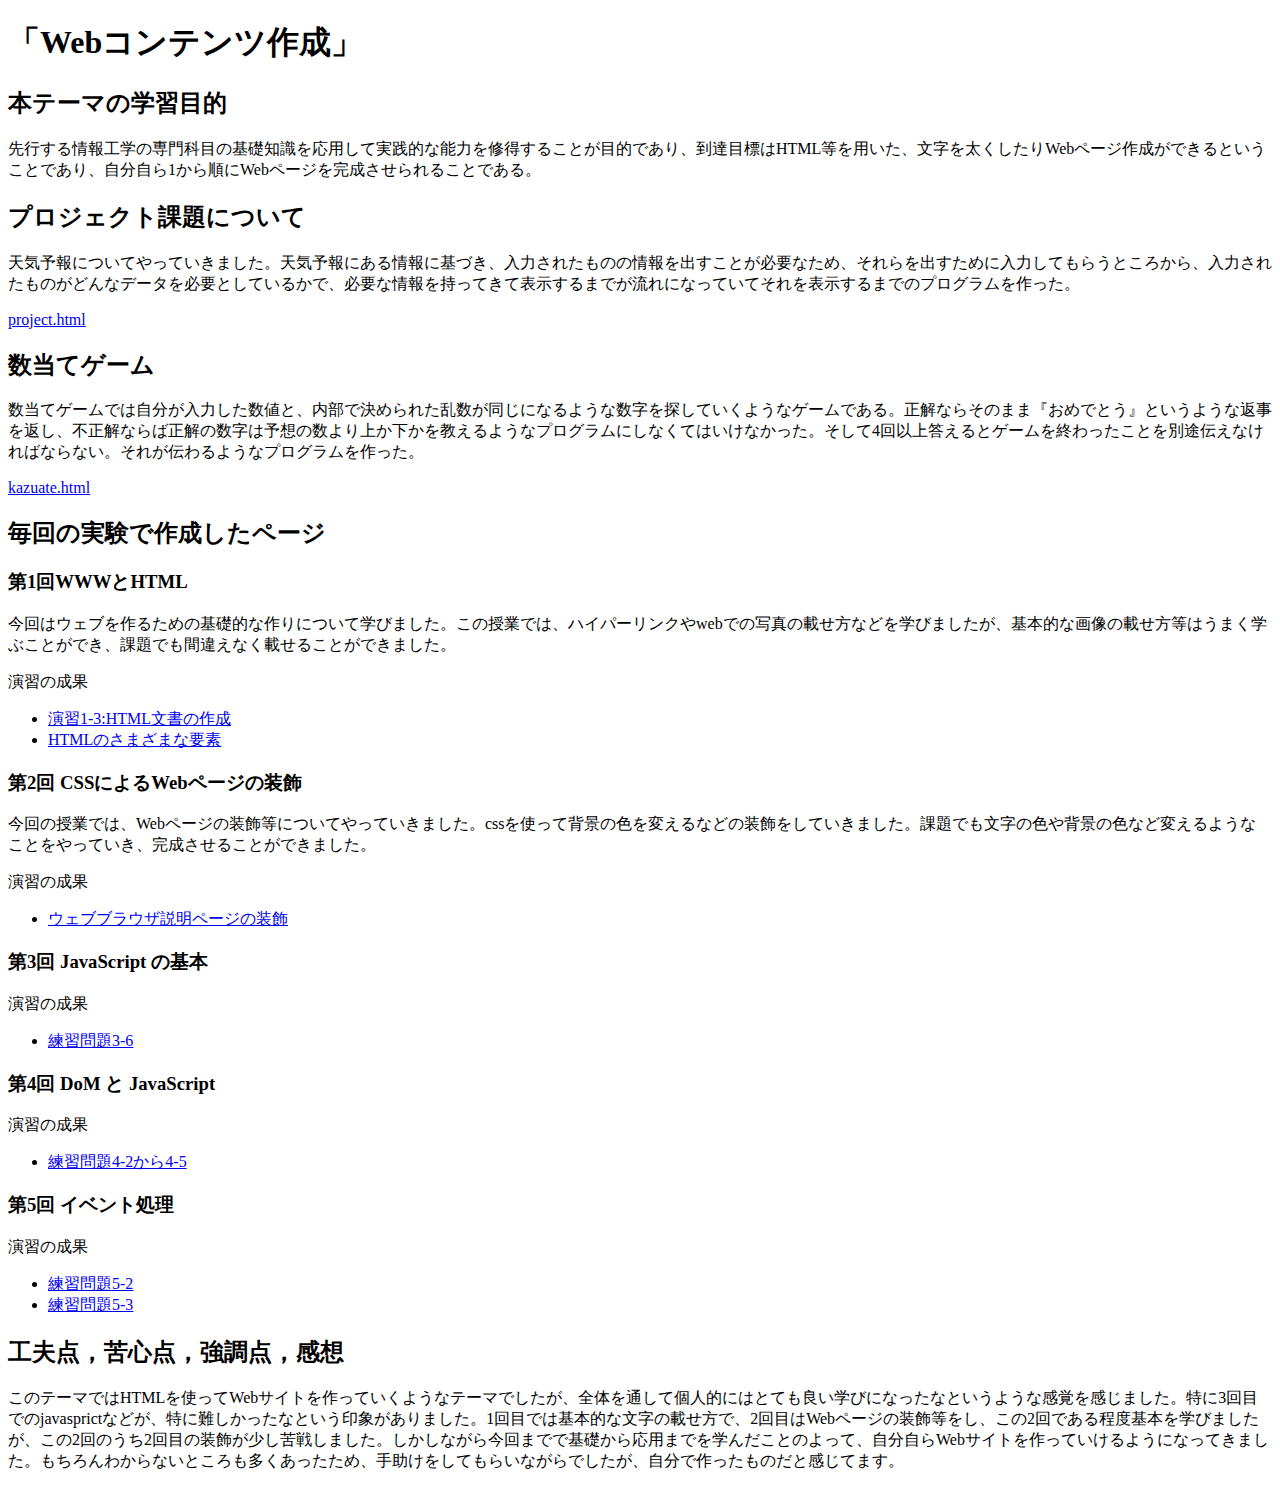
<file: index.html>
<!DOCTYPE html>
<html>
  <head>
    <meta charset="utf-8">
    <title>Web コンテンツ作成</title>
  </head>
  <body>
    <h1>「Webコンテンツ作成」</h1>
    <h2>本テーマの学習目的</h2>
    <p>先行する情報工学の専門科目の基礎知識を応用して実践的な能力を修得することが目的であり、到達目標はHTML等を用いた、文字を太くしたりWebページ作成ができるということであり、自分自ら1から順にWebページを完成させられることである。</p>
    <h2>プロジェクト課題について</h2>
    <p>天気予報についてやっていきました。天気予報にある情報に基づき、入力されたものの情報を出すことが必要なため、それらを出すために入力してもらうところから、入力されたものがどんなデータを必要としているかで、必要な情報を持ってきて表示するまでが流れになっていてそれを表示するまでのプログラムを作った。</p>
    <a href="kazuate.html"
    title="project.html"
    target="_blank">project.html</a>
    <h2>数当てゲーム</h2>
    <p>数当てゲームでは自分が入力した数値と、内部で決められた乱数が同じになるような数字を探していくようなゲームである。正解ならそのまま『おめでとう』というような返事を返し、不正解ならば正解の数字は予想の数より上か下かを教えるようなプログラムにしなくてはいけなかった。そして4回以上答えるとゲームを終わったことを別途伝えなければならない。それが伝わるようなプログラムを作った。</p>
    <a href="kazuate.html"
    title="kazuate.html"
    target="_blank">kazuate.html</a>
    <h2>毎回の実験で作成したページ</h2>
    <h3>第1回WWWとHTML</h3>
    <p>今回はウェブを作るための基礎的な作りについて学びました。この授業では、ハイパーリンクやwebでの写真の載せ方などを学びましたが、基本的な画像の載せ方等はうまく学ぶことができ、課題でも間違えなく載せることができました。</p>
    <p>演習の成果</p>
    <ul>
			<li><a href="practice-html/structure.html"
			title="演習1-3:HTML文書の作成"
		    target="_blank">演習1-3:HTML文書の作成</a></li>
			<li><a href="practice-html/elements.html"
			title="演習1-4:HTMLのさまざまな要素"
			target="_blank">HTMLのさまざまな要素</a></li>
		</ul>
    <h3>第2回 CSSによるWebページの装飾</h3>
    <p>今回の授業では、Webページの装飾等についてやっていきました。cssを使って背景の色を変えるなどの装飾をしていきました。課題でも文字の色や背景の色など変えるようなことをやっていき、完成させることができました。</p>
    <p>演習の成果</p>
    <ul>
      <li><a href="practice-css/browser-intro.html"
      title="演習:ウェブブラウザ説明ページの装飾"
      target="_blank">ウェブブラウザ説明ページの装飾</a></li>
    </ul>
    <h3>第3回 JavaScript の基本</h3>
    <p>演習の成果</p>
    <ul>
      <li><a href="practice-js/obj-practice.html"
      title="練習問題3-6"
      target="_blank">練習問題3-6</a></li>
    </ul>
    <h3>第4回 DoM と JavaScript</h3>
    <p>演習の成果</p>
    <ul>
      <li><a href="practice-dom/dom-exercise.html"
      title="練習問題4-2から4-5"
      target="_blank">練習問題4-2から4-5</a></li>
    </ul>
    <h3>第5回 イベント処理</h3>
    <p>演習の成果</p>
    <ul>
      <li><a href="practice-event/event-intro.html"
      title="練習問題5-2"
      target="_blank">練習問題5-2</a></li>
      <li><a href="practice-event/event-list.html"
      title="練習問題5-3"
      target="_blank">練習問題5-3</a></li>
    </ul>
    <h2>工夫点，苦心点，強調点，感想</h2>
    <p>このテーマではHTMLを使ってWebサイトを作っていくようなテーマでしたが、全体を通して個人的にはとても良い学びになったなというような感覚を感じました。特に3回目でのjavasprictなどが、特に難しかったなという印象がありました。1回目では基本的な文字の載せ方で、2回目はWebページの装飾等をし、この2回である程度基本を学びましたが、この2回のうち2回目の装飾が少し苦戦しました。しかしながら今回までで基礎から応用までを学んだことのよって、自分自らWebサイトを作っていけるようになってきました。もちろんわからないところも多くあったため、手助けをしてもらいながらでしたが、自分で作ったものだと感じてます。</p>
  </body>
</html>
</file>
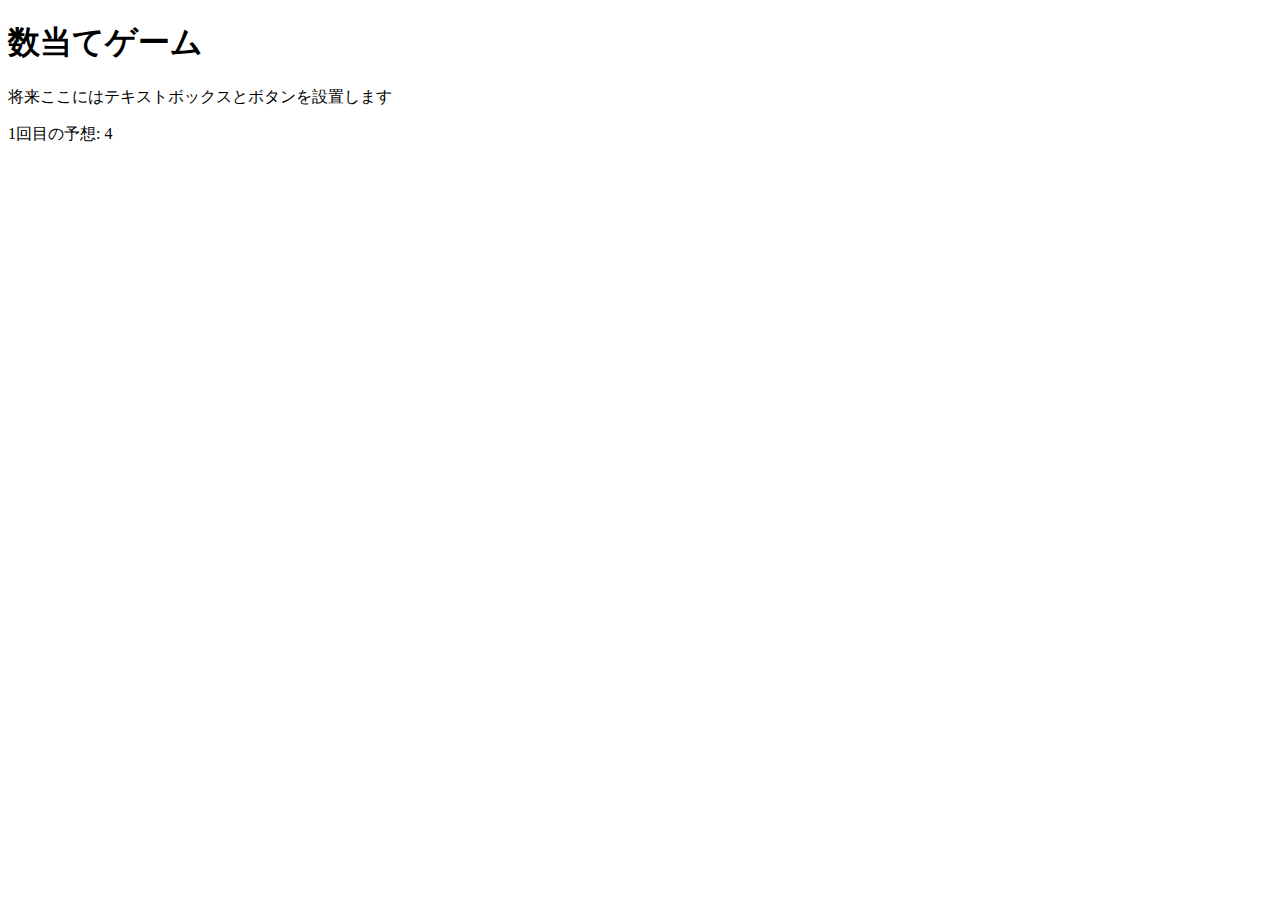
<file: kazuate.html>
<!DOCTYPE html>
<html>
  <head>
    <meta charset="utf-8">
    <title>数当てゲーム</title>
    <script src="kazuate.js" defer></script>
  </head>

  <body>
    <h1>数当てゲーム</h1>
    <p>将来ここにはテキストボックスとボタンを設置します</p>
    <p><span id="kaisu">1</span>回目の予想: <span id="answer">4</span></p>
    <p id="result"></p>
  </body>
</html>
</file>
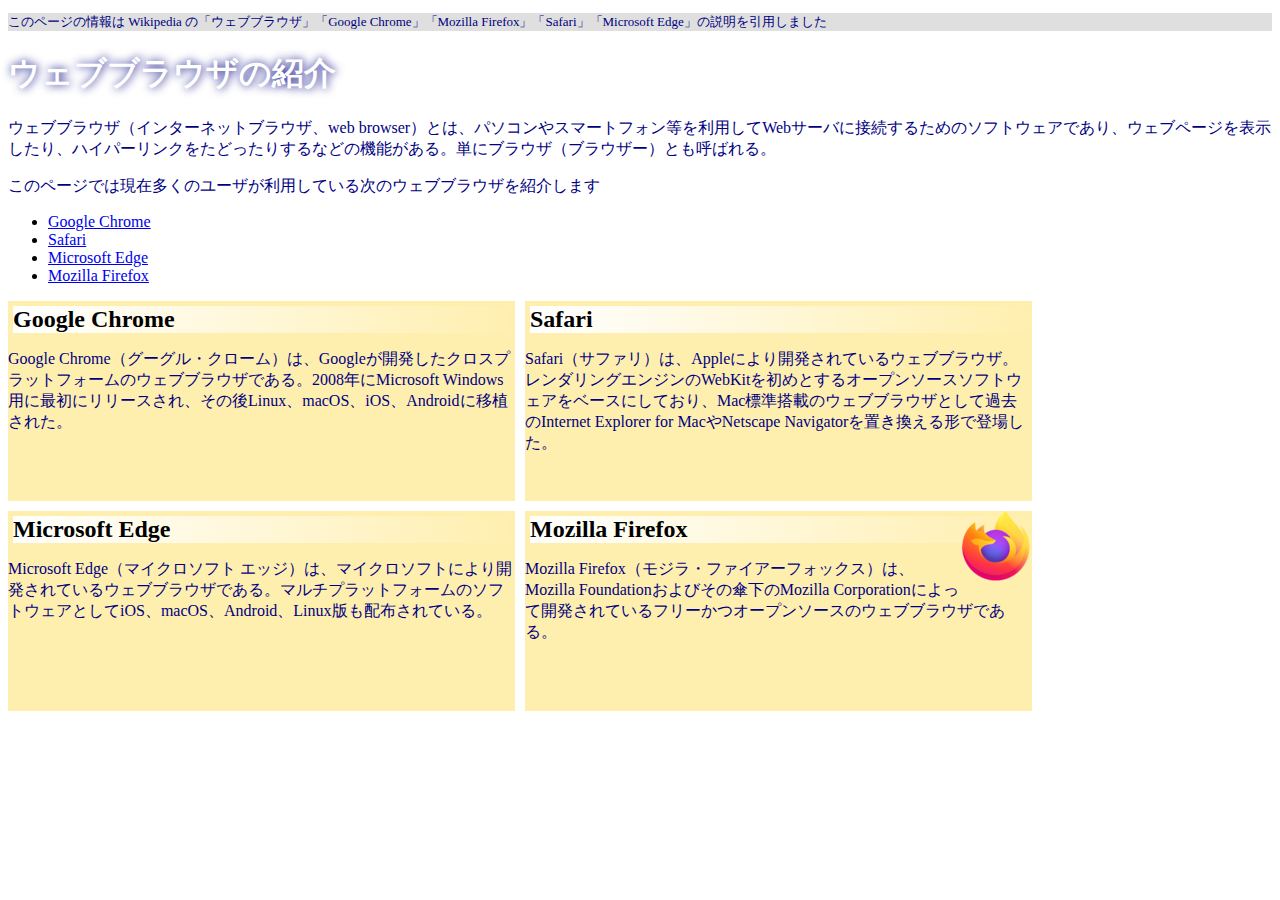
<file: practice-css/browser-intro.html>
<!doctype html>
<html lang="ja">
<head>
    <meta charset="utf-8">
    <title>ウェブブラウザの紹介</title>
	<link rel="stylesheet" href="browser-intro.css">
</head>

<body>

<p class="info">このページの情報は Wikipedia の「ウェブブラウザ」「Google Chrome」「Mozilla Firefox」「Safari」「Microsoft Edge」の説明を引用しました</p>

<h1>ウェブブラウザの紹介</h1>

<p>ウェブブラウザ（インターネットブラウザ、web browser）とは、パソコンやスマートフォン等を利用してWebサーバに接続するためのソフトウェアであり、ウェブページを表示したり、ハイパーリンクをたどったりするなどの機能がある。単にブラウザ（ブラウザー）とも呼ばれる。</p>

<p>このページでは現在多くのユーザが利用している次のウェブブラウザを紹介します</p>
<ul>
	<li><a href="https://ja.wikipedia.org/wiki/Google_Chrome">Google Chrome<a></li>
	<li><a href="https://ja.wikipedia.org/wiki/Safari">Safari</a></li>
	<li><a href="https://ja.wikipedia.org/wiki/Microsoft_Edge">Microsoft Edge</a></li>
	<li><a href="https://ja.wikipedia.org/wiki/Mozilla_Firefox">Mozilla Firefox</a></li>
</ul>


<div id="zentai">

<div>
<h2>Google Chrome</h2>
<p>Google Chrome（グーグル・クローム）は、Googleが開発したクロスプラットフォームのウェブブラウザである。2008年にMicrosoft Windows用に最初にリリースされ、その後Linux、macOS、iOS、Androidに移植された。</p>
</div>

<div>
<h2>Safari</h2>
<p>Safari（サファリ）は、Appleにより開発されているウェブブラウザ。レンダリングエンジンのWebKitを初めとするオープンソースソフトウェアをベースにしており、Mac標準搭載のウェブブラウザとして過去のInternet Explorer for MacやNetscape Navigatorを置き換える形で登場した。</p>
</div>

<div>
<h2>Microsoft Edge</h2>
<p>Microsoft Edge（マイクロソフト エッジ）は、マイクロソフトにより開発されているウェブブラウザである。マルチプラットフォームのソフトウェアとしてiOS、macOS、Android、Linux版も配布されている。</p>
</div>

<div>
<img src="firefox_icon.png">
<h2>Mozilla Firefox</h2>
<p>Mozilla Firefox（モジラ・ファイアーフォックス）は、Mozilla Foundationおよびその傘下のMozilla Corporationによって開発されているフリーかつオープンソースのウェブブラウザである。</p>
</div>

</div>

</body>

</html>
</file>
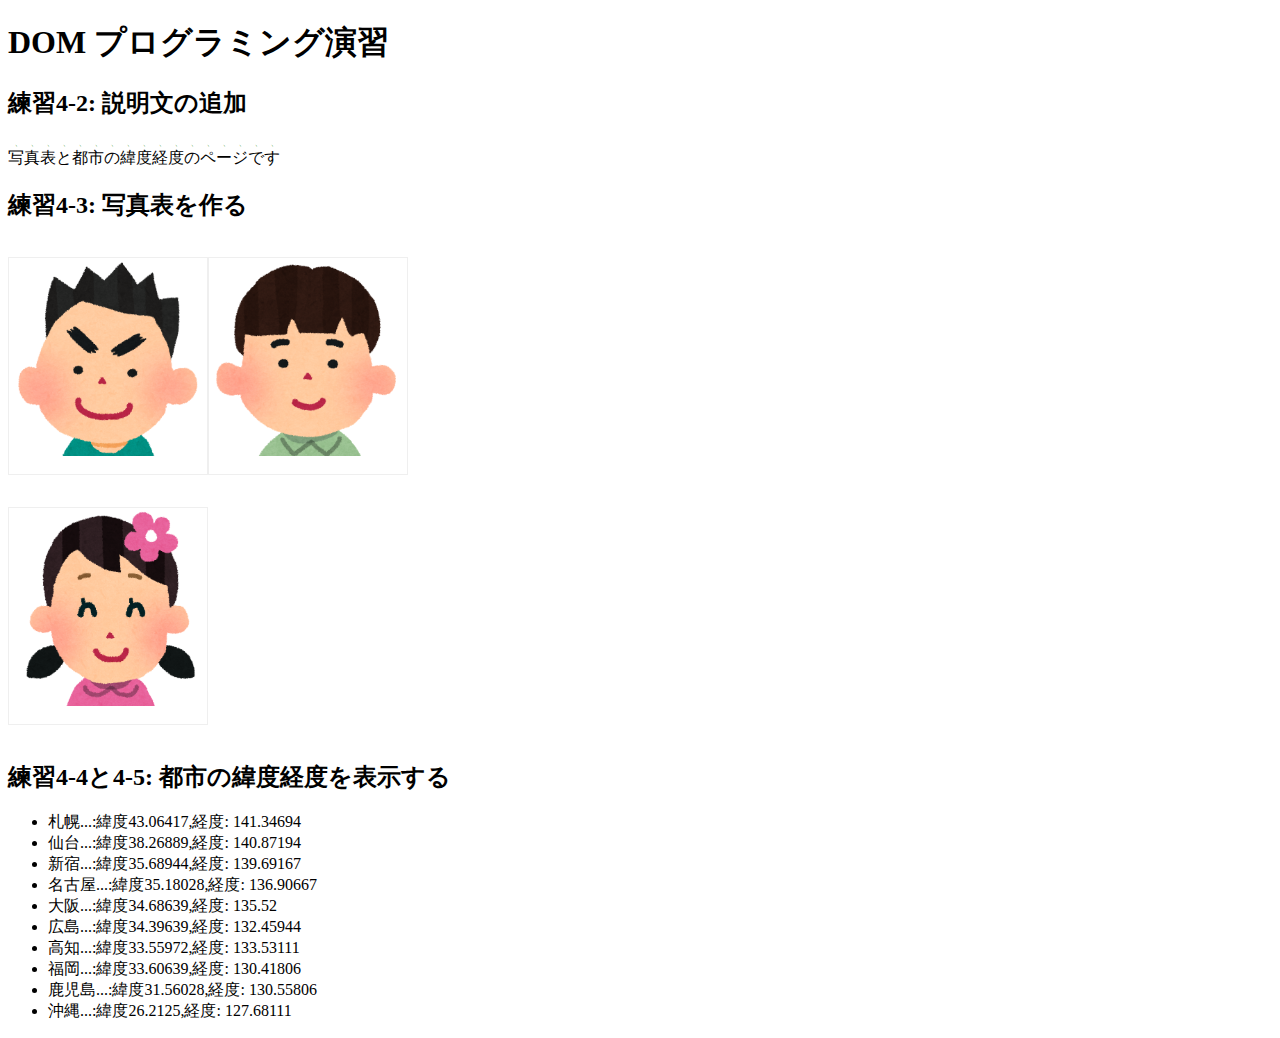
<file: practice-dom/dom-exercise.html>
<!DOCTYPE html>
<html>
  <head>
    <title>練習4-2から4-5</title>
	<link rel="stylesheet" href="dom-exercise.css">
	<script src="dom-exercise.js" defer></script>
  </head>

  <body>
	  <!-- 注意: 
		  このファイルをエディタで直接編集しないこと！
	  -->

	  <h1>DOM プログラミング演習</h1>

	  <h2 id="ex42">練習4-2: 説明文の追加</h2>

	  <h2>練習4-3: 写真表を作る</h2>
	  <div id="phototable"></div>

	  <h2>練習4-4と4-5: 都市の緯度経度を表示する</h2>
	  <ul id="location">
		<li>この要素は JavaScript プログラムで削除すること</li>
		<li>この要素は JavaScript プログラムで削除すること</li>
		<li>この要素は JavaScript プログラムで削除すること</li>
	  </ul>
  </body>
</html>
</file>
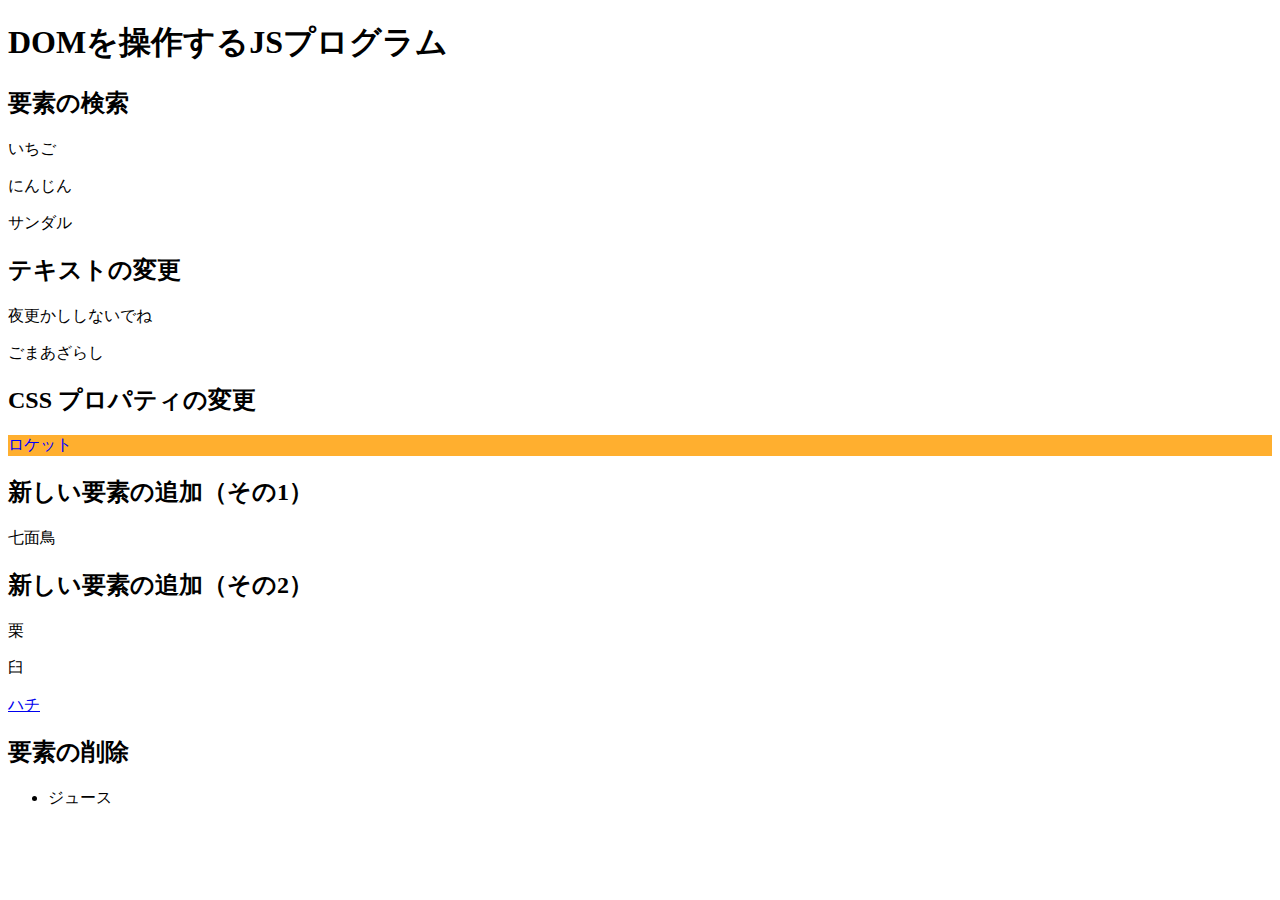
<file: practice-dom/dom-intro.html>
<!DOCTYPE html>
<html>
  <head>
    <title>DOMを操作するJSプログラム</title>
	<script src="dom-intro.js" defer></script>
  </head>

  <body>
	  <h1>DOMを操作するJSプログラム</h1>

	  <h2>要素の検索</h2>
	  <p id="strawberry">いちご</p>
	  <p class="cands">にんじん</p>
	  <p class="cands">サンダル</p>

	  <h2>テキストの変更</h2>
	  <p id="yacht">ヨット</p>
	  <p>ごま<span id="solt">しお</span></p>

	  <h2>CSS プロパティの変更</h2>
	  <p id="rocket">ロケット</p>
	  
	  <h2 id="addition">新しい要素の追加（その1）</h2>

	  <h2>新しい要素の追加（その2）</h2>
	  <div id="sarukani">
		  <p>栗</p>
		  <p>臼</p>
	  </div>

	  <h2>要素の削除</h2>
	  <ul>
		  <li id="whale">クジラ</li>
		  <li>ジュース</li>
	  </ul>
  </body>
</html>
</file>
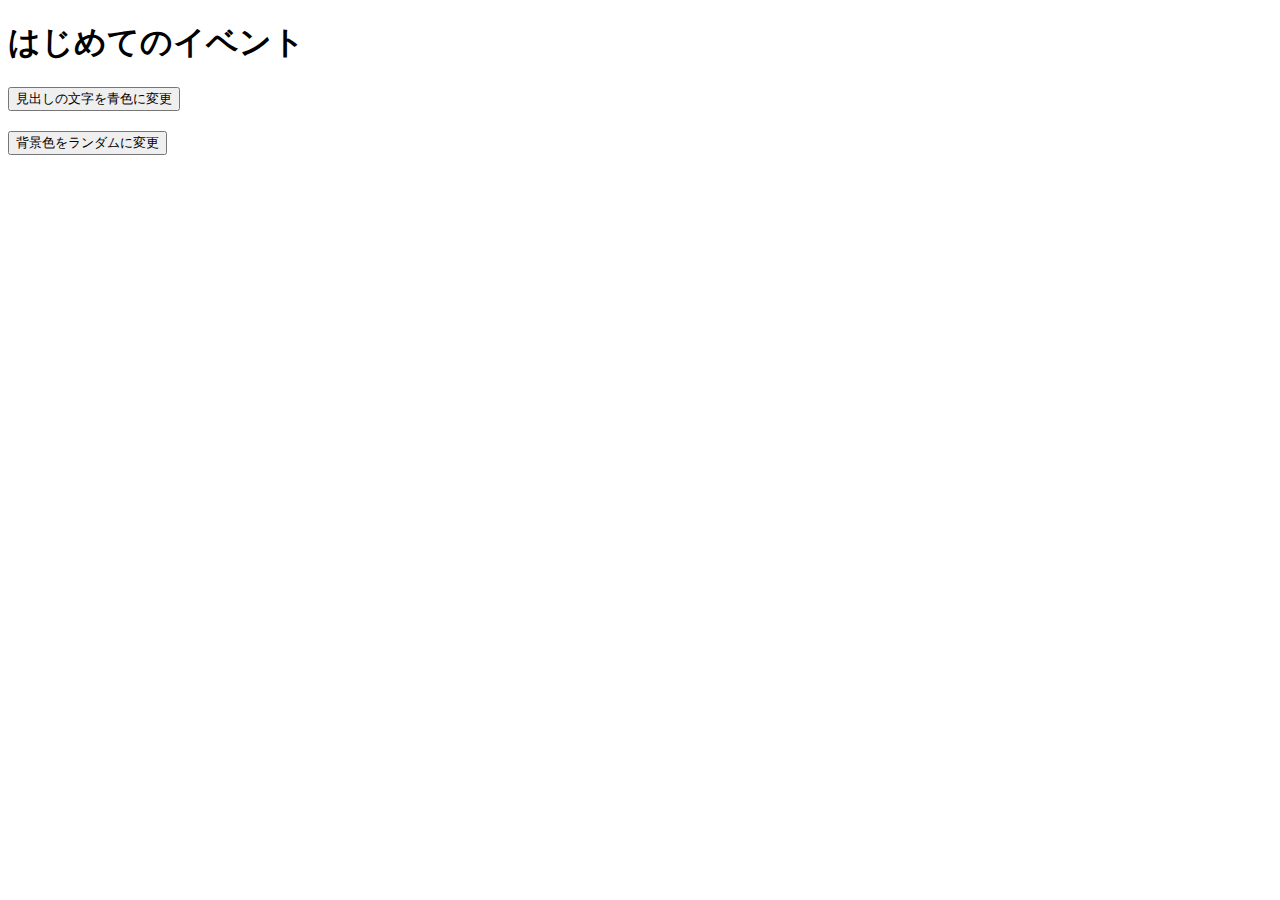
<file: practice-event/event-intro.html>
<!DOCTYPE html>
<html>
  <head>
    <title>はじめてのイベント</title>
	<link rel="stylesheet" href="event-intro.css">
	<script src="event-intro.js" defer></script>
  </head>

  <body>
    <h1>はじめてのイベント</h1>
	<button id="blue">見出しの文字を青色に変更</button>
	<button id="random">背景色をランダムに変更</button>
  </body>
</html>
</file>
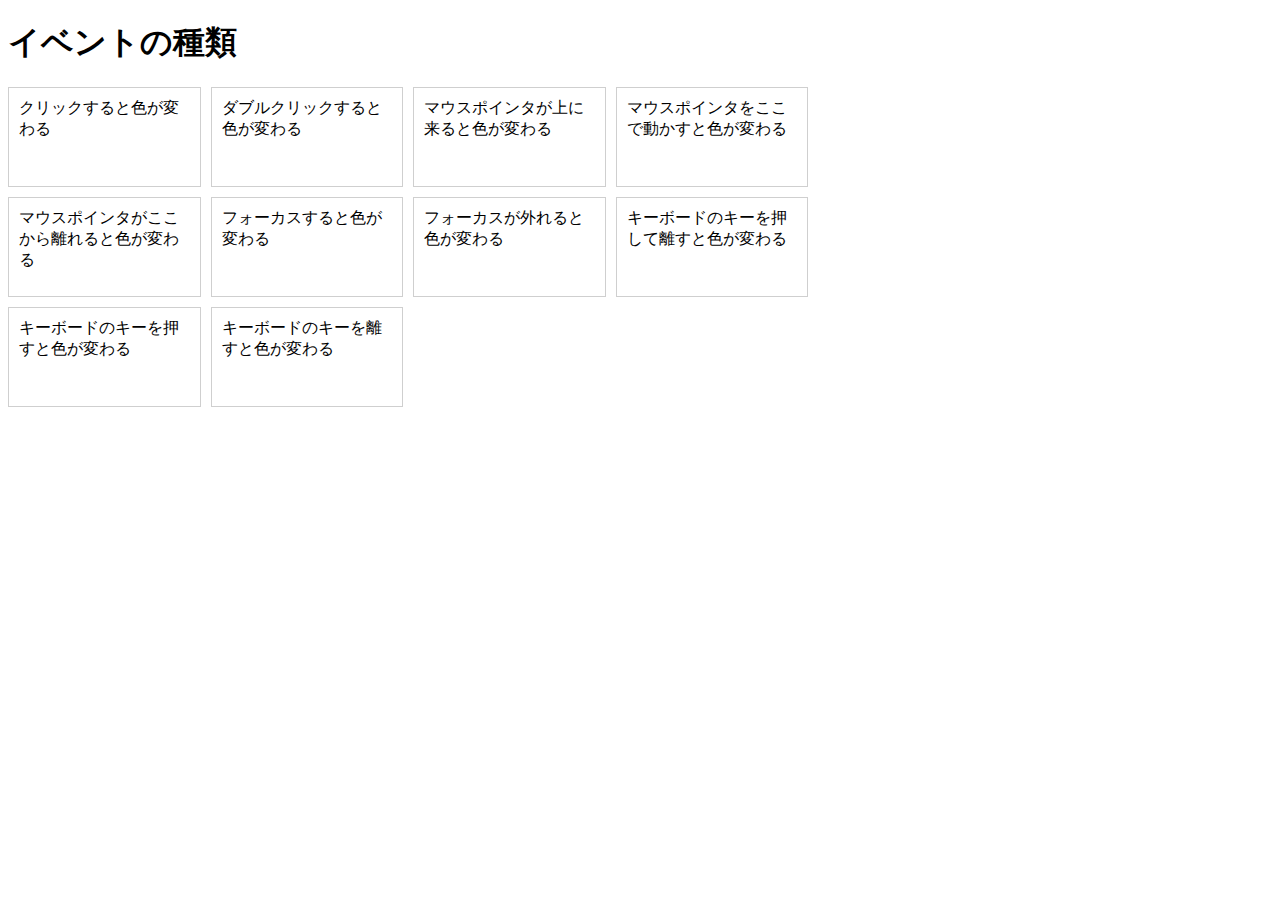
<file: practice-event/event-list.html>
<!DOCTYPE html>
<html>
  <head>
    <title>イベントの種類</title>
	<link rel="stylesheet" href="event-list.css">
	<script src="event-list.js" defer></script>
  </head>

  <body>
    <h1>イベントの種類</h1>
	<div id="main">
		<div class="cell" id="cell1">クリックすると色が変わる</div>
		<div class="cell" id="cell2">ダブルクリックすると色が変わる</div>
		<div class="cell" id="cell3">マウスポインタが上に来ると色が変わる</div>
		<div class="cell" id="cell4">マウスポインタをここで動かすと色が変わる</div>

		<div class="cell" id="cell5">マウスポインタがここから離れると色が変わる</div>
		<div class="cell" id="cell6" tabindex="1">フォーカスすると色が変わる</div>
		<div class="cell" id="cell7" tabindex="2">フォーカスが外れると色が変わる</div>
		<div class="cell" id="cell8" tabindex="3">キーボードのキーを押して離すと色が変わる</div>
		<div class="cell" id="cell9" tabindex="4">キーボードのキーを押すと色が変わる</div>
		<div class="cell" id="cell10" tabindex="5">キーボードのキーを離すと色が変わる</div>
  </body>
</html>
</file>
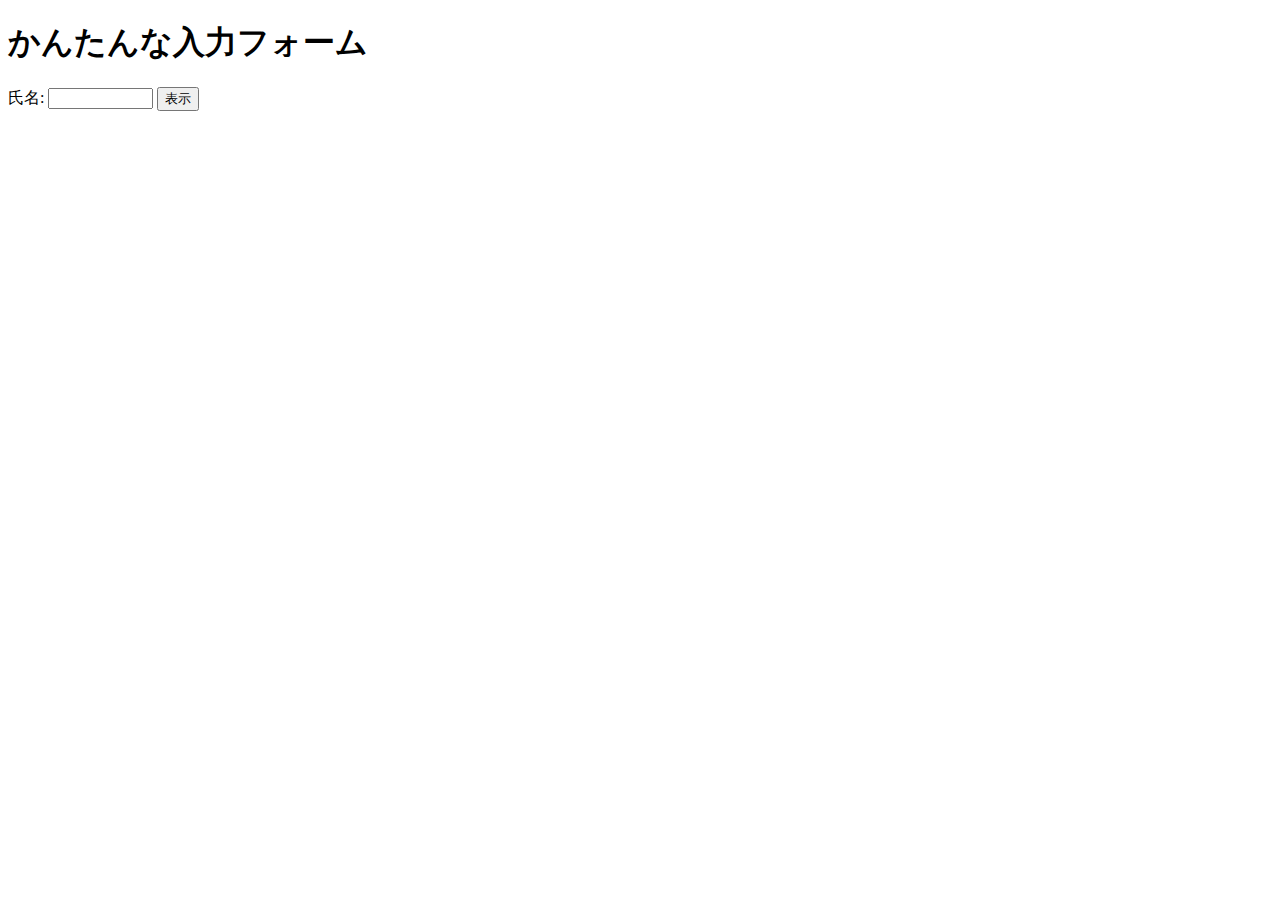
<file: practice-event/input-demo.html>
<!DOCTYPE html>
<html>
  <head>
    <title>かんたんな入力フォーム</title>
	<script src="input-demo.js" defer></script>
  </head>

  <body>
    <h1>かんたんな入力フォーム</h1>
	<label for="shimei">氏名: </label>
	<input type="text" name="shimei" size="10">
	<button id="print">表示</button>
  </body>
</html>
</file>
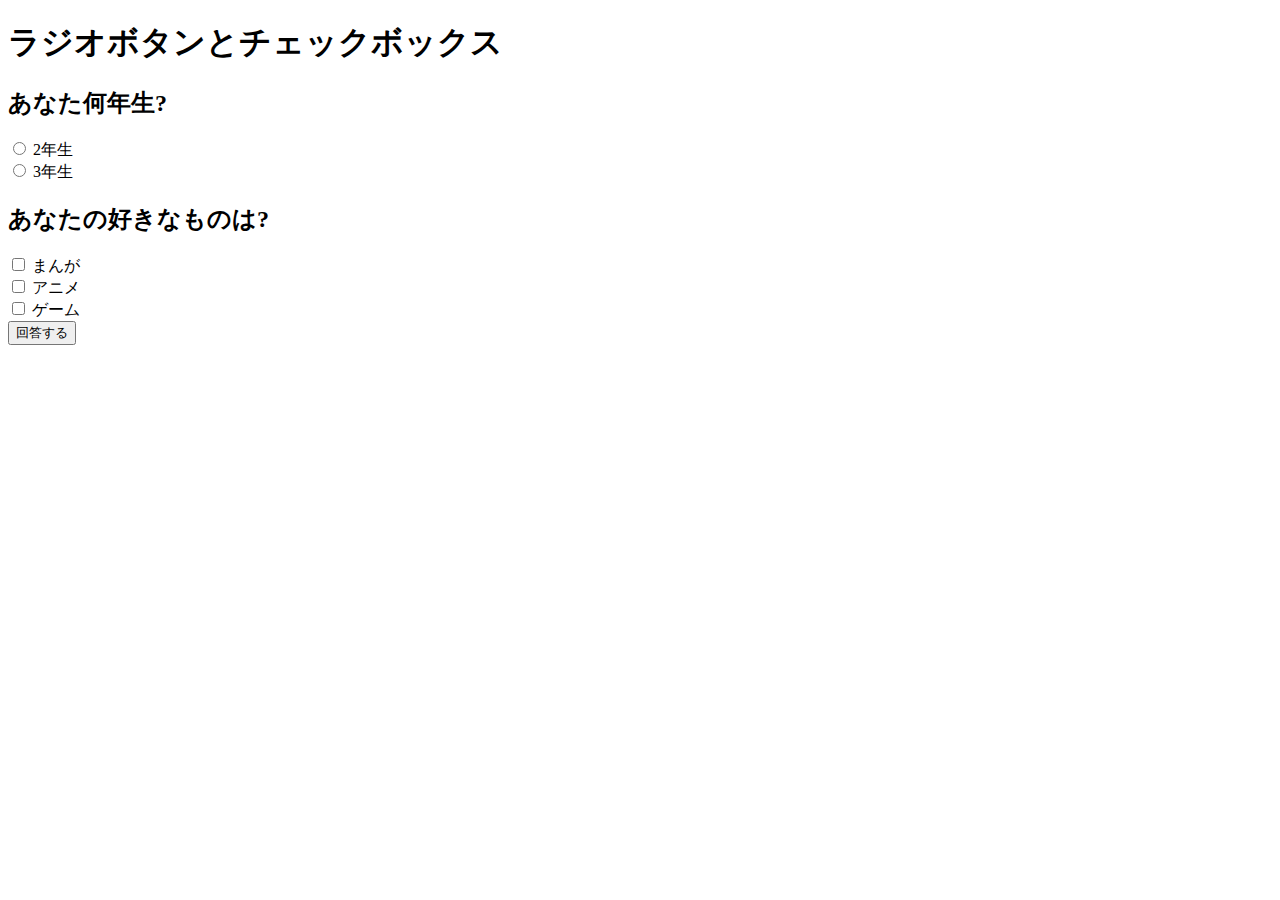
<file: practice-event/radio-checkbox-demo.html>
<!DOCTYPE html>
<html>
  <head>
    <title>ラジオボタンとチェックボックス</title>
	<script src="radio-checkbox-demo.js" defer></script>
  </head>

  <body>
    <h1>ラジオボタンとチェックボックス</h1>
	<h2>あなた何年生?</h2>
	<div>
		<input type="radio" name="year" id="year2" value="2">
		<label for="year2">2年生</label>
	</div>
	<div>
		<input type="radio" name="year" id="year3" value="3">
		<label for="year3">3年生</label>
	</div>

	<h2>あなたの好きなものは?</h2>
	<div>
		<input type="checkbox" name="hobby" id="manga" value="manga">
		<label for="manga">まんが</label>
	</div>
	<div>
		<input type="checkbox" name="hobby" id="anime" value="anime">
		<label for="anime">アニメ</label>
	</div>
	<div>
		<input type="checkbox" name="hobby" id="game" value="game">
		<label for="game">ゲーム</label>
	</div>

	<div>
		<button id="answer">回答する</button>
	</div>
  </body>
</html>
</file>
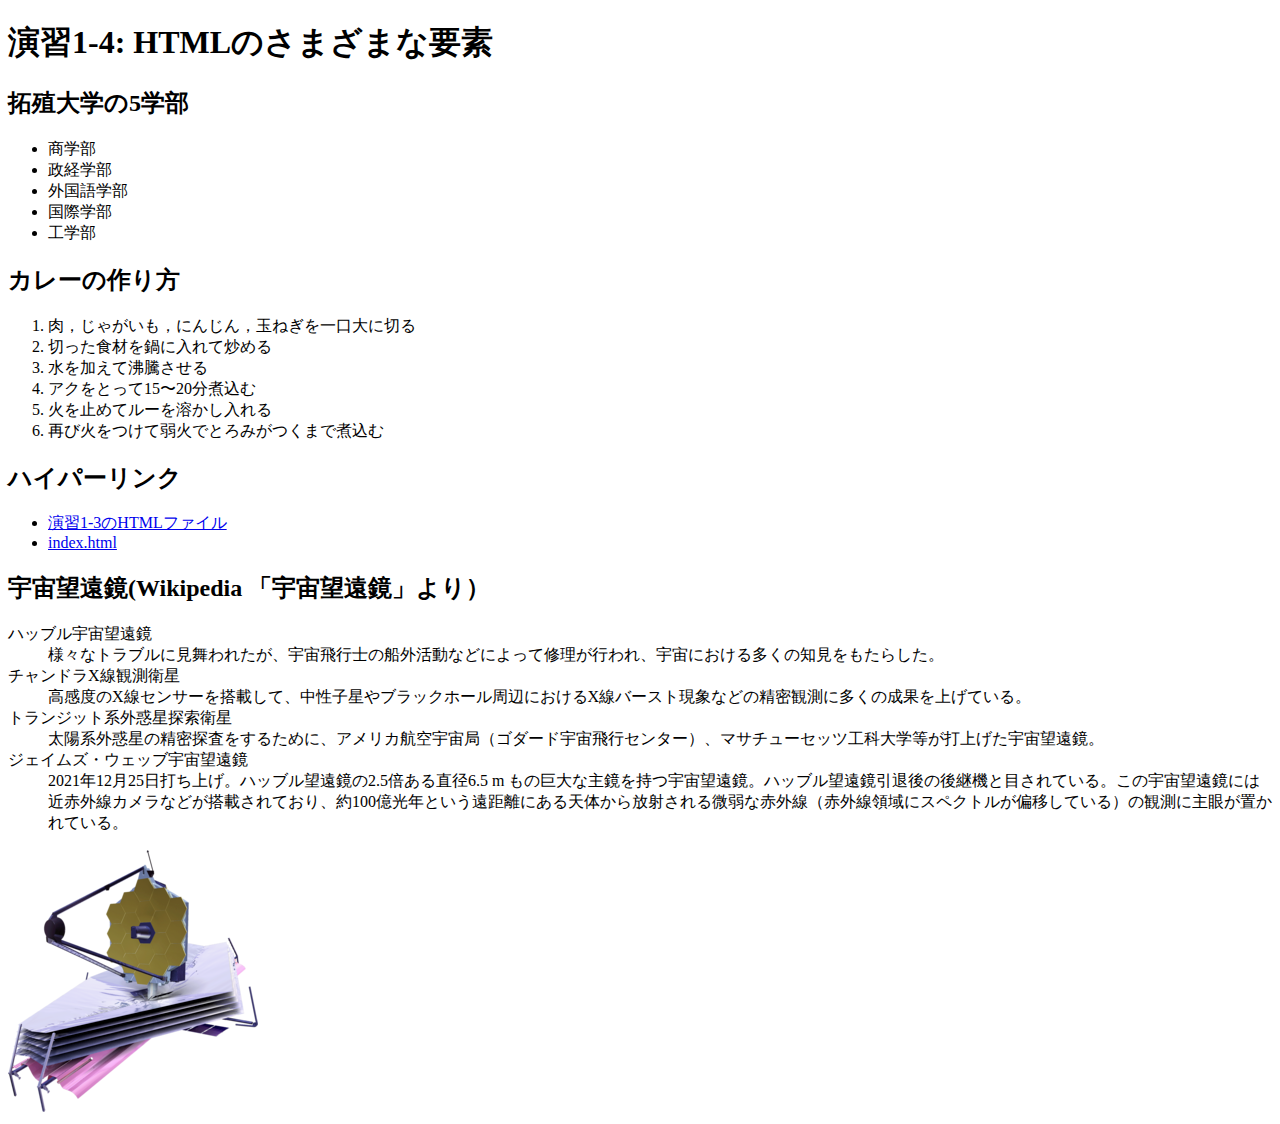
<file: practice-html/elements.html>
<!DOCTYPE html>
<html>
  <head>
    <meta charset="utf-8">
    <title>演習1-4: HTMLのさまざまな要素</title>
  </head>
  <body>
	<h1>演習1-4: HTMLのさまざまな要素</h1>
		<h2>拓殖大学の5学部</h2>
		<ul>
			<li>商学部</li>
			<li>政経学部</li>
			<li>外国語学部</li>
			<li>国際学部</li>
			<li>工学部</li>
		</ul>
		<h2>カレーの作り方</h2>
		<ol>
			<li>肉，じゃがいも，にんじん，玉ねぎを一口大に切る</li>
			<li>切った食材を鍋に入れて炒める</li>
			<li>水を加えて沸騰させる</li>
			<li>アクをとって15〜20分煮込む</li>
			<li>火を止めてルーを溶かし入れる</li>
			<li>再び火をつけて弱火でとろみがつくまで煮込む</li>
		</ol>
			
		<h2>ハイパーリンク</h2>
		<ul>
			<li><a href="file:///Users/yuki/Documents/medialabo/practice-html/structure.html"
			title="演習1-3のHTMLファイル"
		    target="_blank">演習1-3のHTMLファイル</a></li>
			<li><a href="https://g285042022.github.io/medialabo/"
			title="index.html"
			target="_blank">index.html</a></li>
		</ul>
		<h2>宇宙望遠鏡(Wikipedia 「宇宙望遠鏡」より）</h2>
		<dl>
			<dt>ハッブル宇宙望遠鏡</dt>
				<dd>様々なトラブルに見舞われたが、宇宙飛行士の船外活動などによって修理が行われ、宇宙における多くの知見をもたらした。</dd>
			<dt>チャンドラX線観測衛星</dt>
				<dd>高感度のX線センサーを搭載して、中性子星やブラックホール周辺におけるX線バースト現象などの精密観測に多くの成果を上げている。</dd>
			<dt>トランジット系外惑星探索衛星</dt>
				<dd>太陽系外惑星の精密探査をするために、アメリカ航空宇宙局（ゴダード宇宙飛行センター）、マサチューセッツ工科大学等が打上げた宇宙望遠鏡。</dd>
			<dt>ジェイムズ・ウェッブ宇宙望遠鏡</dt>
				<dd>2021年12月25日打ち上げ。ハッブル望遠鏡の2.5倍ある直径6.5 m もの巨大な主鏡を持つ宇宙望遠鏡。ハッブル望遠鏡引退後の後継機と目されている。この宇宙望遠鏡には近赤外線カメラなどが搭載されており、約100億光年という遠距離にある天体から放射される微弱な赤外線（赤外線領域にスペクトルが偏移している）の観測に主眼が置かれている。</dd>
		</dl>

		<img src="JWST_spacecraft_model_2.png" alt="(JWSTの画像)">
  </body>
</html>
</file>
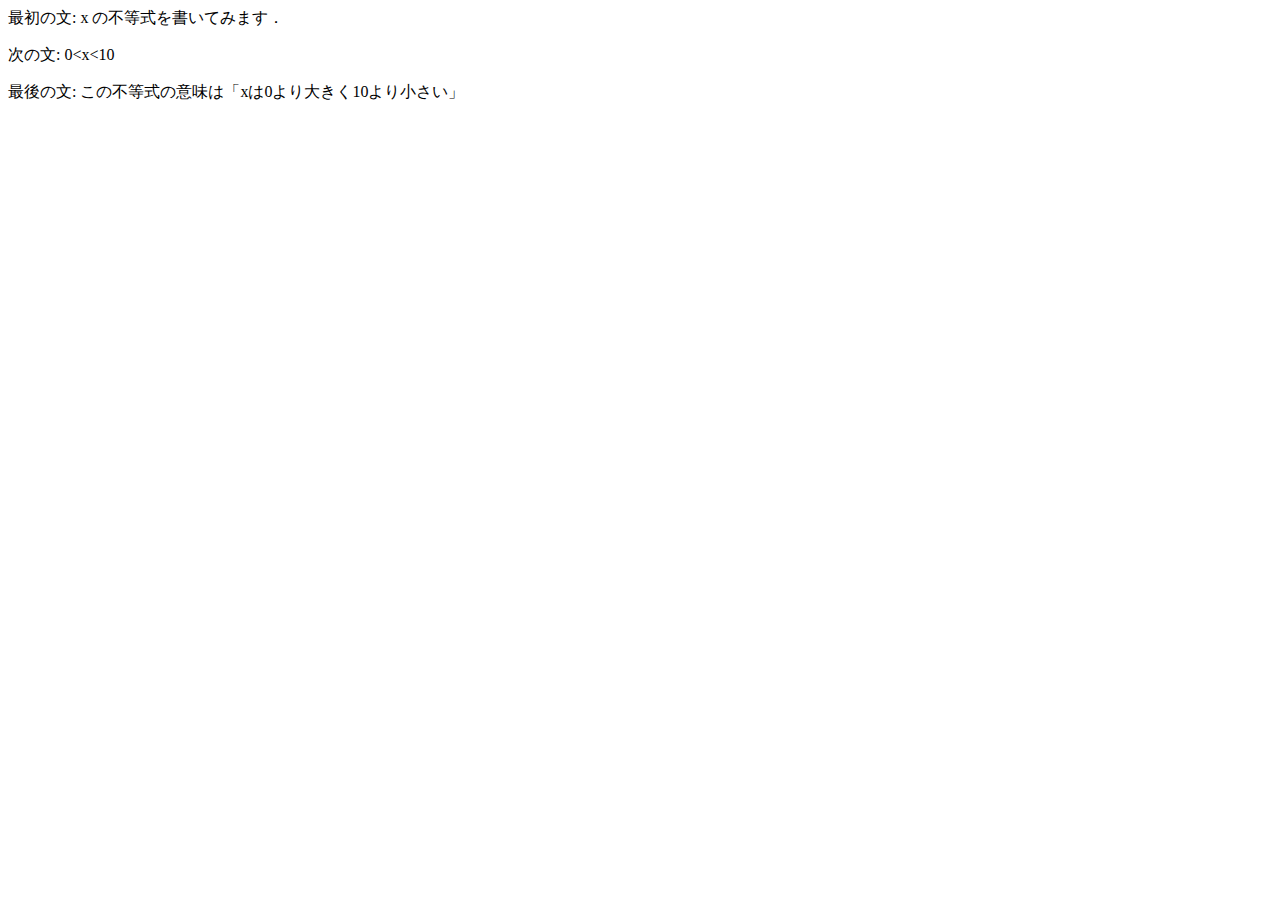
<file: practice-html/structure.html>
<html>
   <head>
      <meta charset="utf-8">
      <title>演習1-3</title>
   </head>
   <body>
      <p>最初の文: x の不等式を書いてみます．</p>
      <p>次の文: 0&lt;x&lt;10</p>
      <p>最後の文: この不等式の意味は「xは0より大きく10より小さい」</p>
   </body>
</html>

<!--<p>これは不要な文章です．</p>-->
</file>
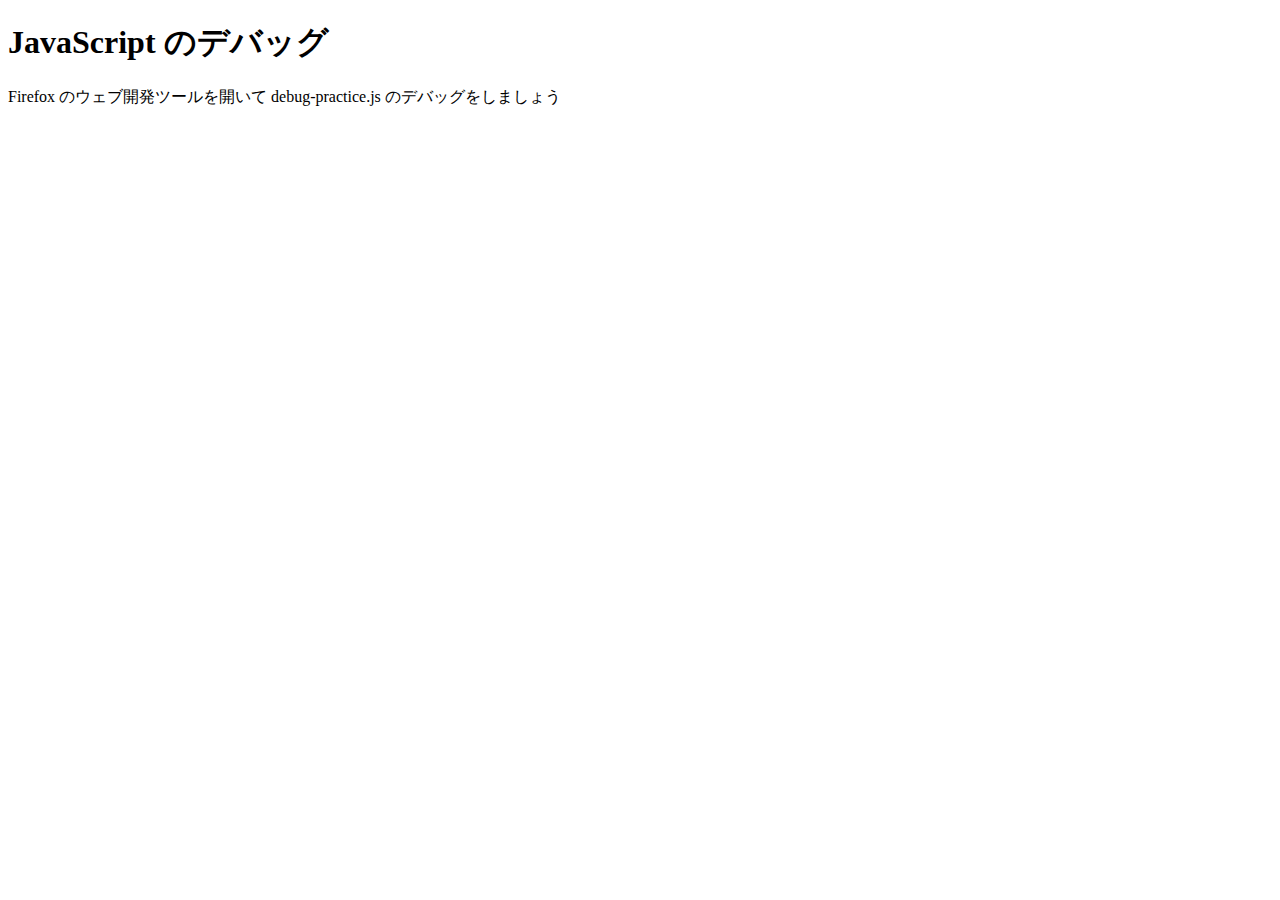
<file: practice-js/debug-practice.html>
<!DOCTYPE html>
<html>
  <head>
    <meta charset="utf-8">
    <title>JavaScript のデバッグ</title>
	<script src="debug-practice.js" defer></script>
  </head>

  <body>
    <h1>JavaScript のデバッグ</h1>

    <p>Firefox のウェブ開発ツールを開いて debug-practice.js のデバッグをしましょう</p>
  </body>
</html>
</file>
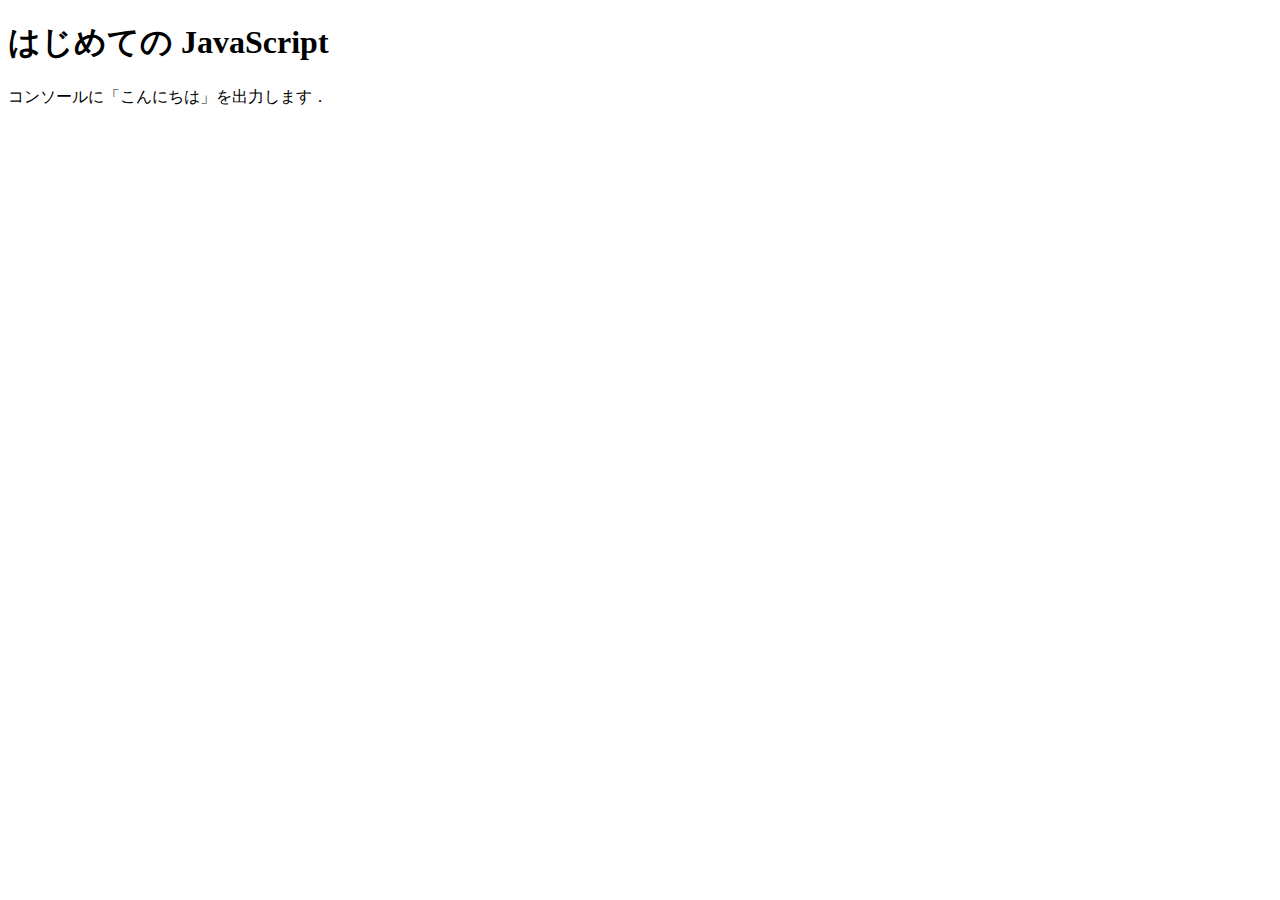
<file: practice-js/jsintro.html>
<!DOCTYPE html>
<html>
  <head>
    <meta charset="utf-8">
    <title>はじめての JavaScript</title>

    <script src="hello.js" defer></script>
  </head>

  <body>
    <h1>はじめての JavaScript</h1>

    <p>コンソールに「こんにちは」を出力します．</p>
  </body>
</html>
</file>
<file: practice-css/browser-intro.css>
p {
	color: navy;
}

p.info {
	font-size: small;
	background-color: #dfdfdf;
}

h1 {
	color: white;
	text-shadow: navy 1px 0px 10px;
}

h2 {
	font-family: cursive;
	clear: #3f3faf;
	background: linear-gradient(to right, white, #ffefaf);
	margin: 5px;
}

div#zentai {
	display: grid;
	grid-template-columns: 1fr 1fr;
	grid-auto-rows: 200px 200px;
	grid-gap: 10px;
	flex-direction: row;
	width: 1024px;
}

div#zentai > div {
	padding: 5px 5px 5px 5ox;
	background-color: #ffefaf;
}
img{
	float: right;
}
</file>
<file: practice-dom/dom-exercise.css>
div#phototable {
	display: grid; 
	grid-template-columns: 1fr 1fr;
    grid-auto-rows: 250px;
    width: 400px;
}

div#phototable > p {
	border: 1px solid #efefef;
	
}

div#phototable > p > img {
	display: block;
	width: 100%;
}
</file>
<file: practice-event/event-intro.css>
button {
	display: block;
	margin-top: 20px;
}
</file>
<file: practice-event/event-list.css>
#main {
	display: grid;
	grid-template-columns: 1fr 1fr 1fr 1fr;
	grid-auto-rows: 100px;
	grid-gap: 10px;
	width: 800px;
}

.cell {
	padding: 10px;
	border: 1px solid #cfcfcf;
}

.cell:focus {
	border: 1px solid black;
}
</file>
